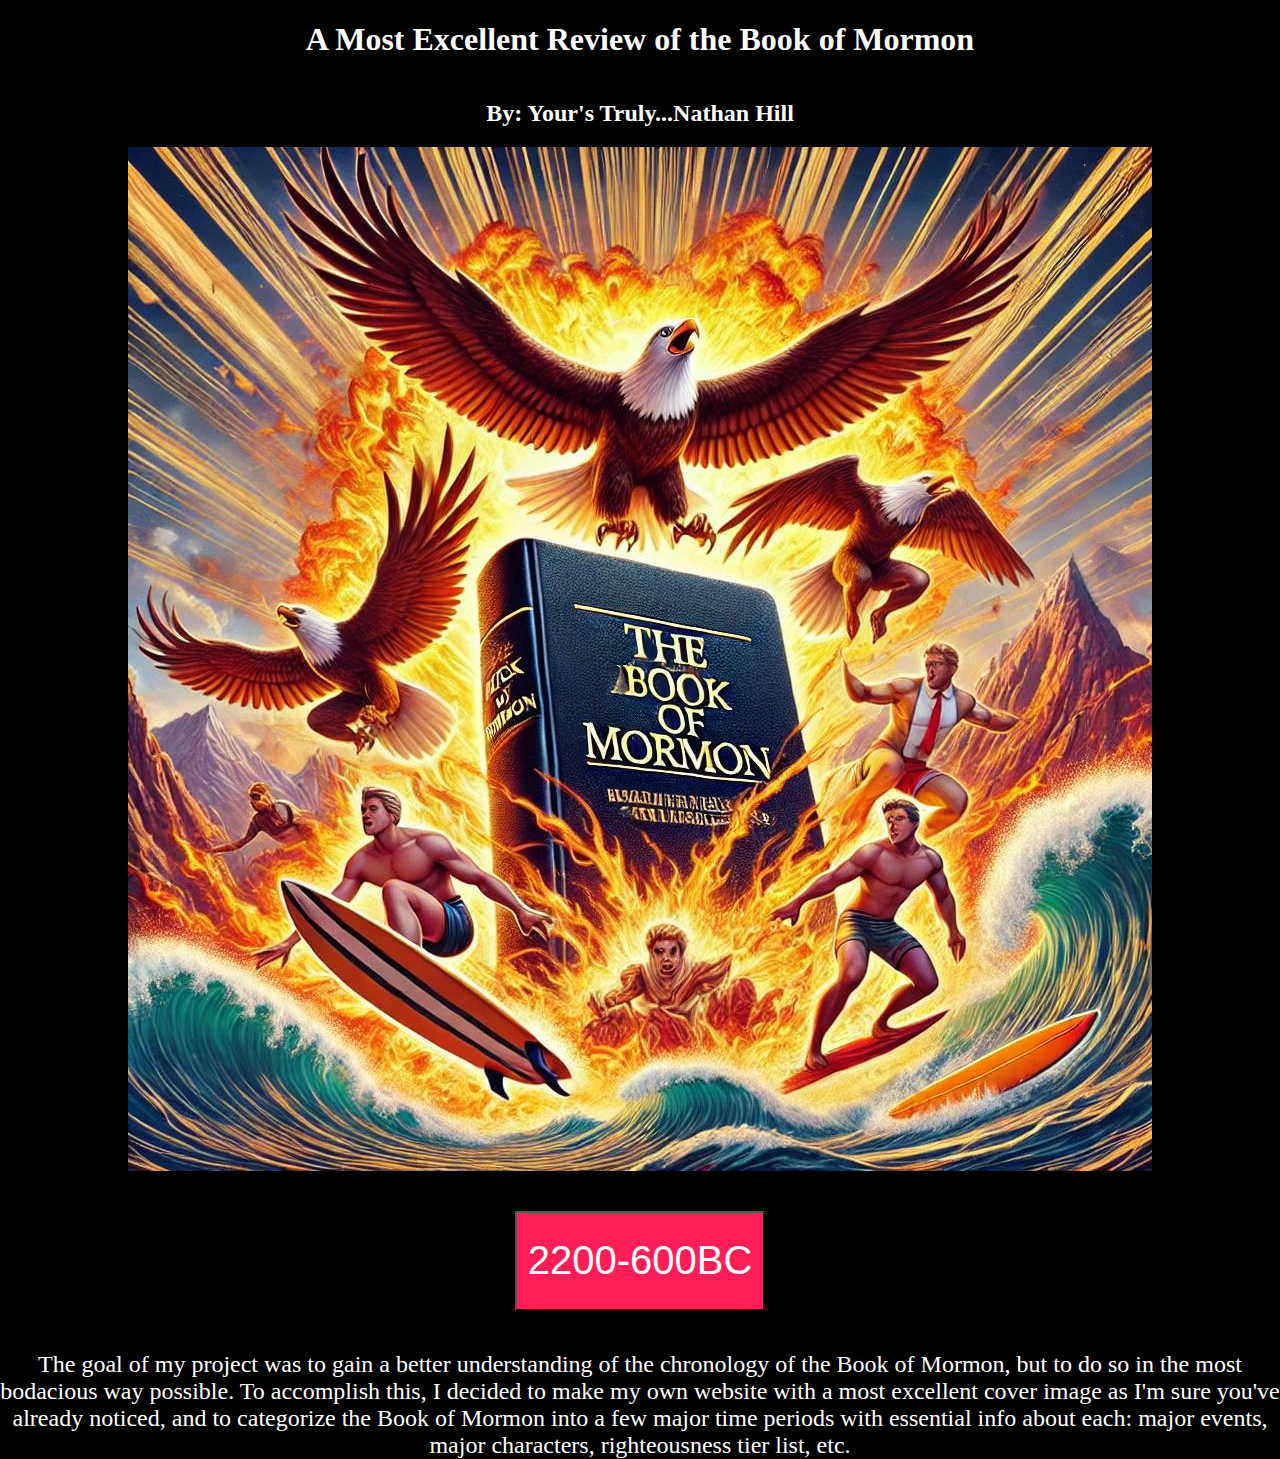
<file: index.html>
<!DOCTYPE html>
<html lang="en">
    <head>
        <meta charset="UTF-8">
        <meta name="viewport" content="width=device-width, initial-scale=1.0">
        <title>Home</title>
        <link rel="stylesheet" href="./styles.css">
        <style type="text/css">
            body { 
              margin-top: 0px;
              margin-right: 0px;
              margin-bottom: 0px;
              margin-left: 0px
            }
        </style>
    </head>

    <body>
        <div class="Background-Page">
            <div class="Title">
                <h1 class="Color-3">A Most Excellent Review of the Book of Mormon</h1>
                <h2 class="Color-3">By: Your's Truly...Nathan Hill</h2>
            </div>
            <div class="Sick-Photo">
                <img src="./imgs/Most_Legendary_Cover_Page.jpeg">
            </div>
            <div class="Button-and-Description">
                <div class="Button">
                    <a href="./Time-Periods/2200-600BC.html">
                        <button class="button">2200-600BC</button>
                    </a>
                </div>
                <div class="Project-Description">
                    <a class="Color-3">The goal of my project was to gain a better understanding of the chronology of the Book of Mormon, but to do so in the most bodacious way possible. To accomplish this, I decided to make my own website with a most excellent cover image as I'm sure you've already noticed, and to categorize the Book of Mormon into a few major time periods with essential info about each: major events, major characters, righteousness tier list, etc.</a>
                </div>
            </div>
        </div>
    </body>
</html>
</file>
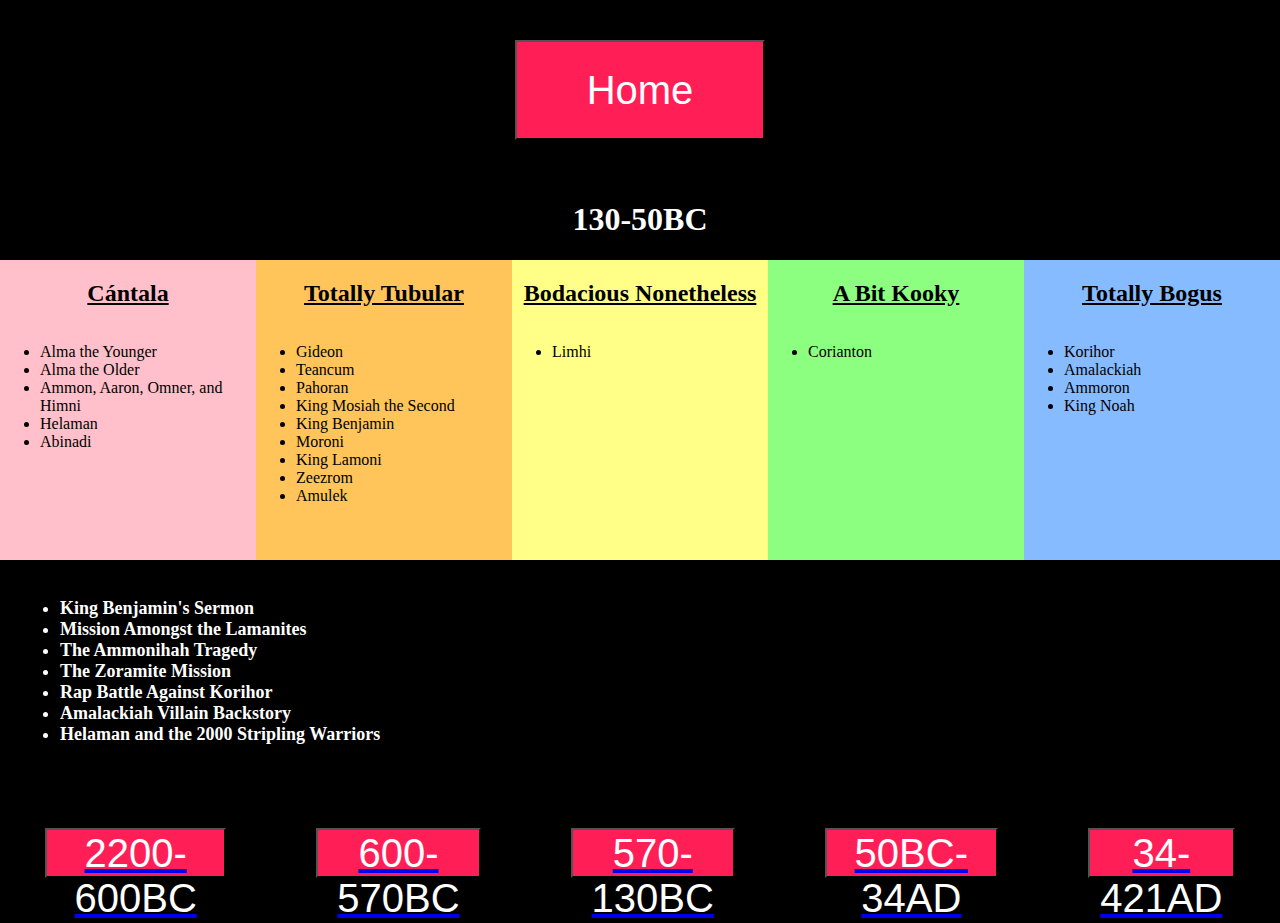
<file: Time-Periods/130-50BC.html>
<!DOCTYPE html>
<html lang="en">
    <head>
        <meta charset="UTF-8">
        <meta name="viewport" content="width=device-width, initial-scale=1.0">
        <Title>130-50BC</Title>
        <link rel="stylesheet" href="../styles.css">
        <style type="text/css">
            body { 
              margin-top: 0px;
              margin-right: 0px;
              margin-bottom: 0px;
              margin-left: 0px
            }
        </style>
    </head>

    <body>
        <div class="Background-Page">
            <div class="Button">
                <a href="../index.html">
                    <button class="button">Home</button>
                </a>
            </div>
            <div class="Title">
                <h1 class="Color-3">130-50BC</h1>
            </div>

            <div class="Tier-List">
                <div class="Tier-List-Box" style="background-color: pink;">
                    <center>
                        <h2 style="text-decoration: underline;">Cántala</h2>
                    </center>
                    <ul>
                        <li>Alma the Younger</li>
                        <li>Alma the Older</li>
                        <li>Ammon, Aaron, Omner, and Himni</li>
                        <li>Helaman</li>
                        <li>Abinadi</li>
                    </ul>
                </div>
                <div class="Tier-List-Box" style="background-color: rgb(255, 197, 90);">
                    <center>
                        <h2 style="text-decoration: underline;">Totally Tubular</h2>
                    </center>
                    <ul>
                        <li>Gideon</li>
                        <li>Teancum</li>
                        <li>Pahoran</li>
                        <li>King Mosiah the Second</li>
                        <li>King Benjamin</li>
                        <li>Moroni</li>
                        <li>King Lamoni</li>
                        <li>Zeezrom</li>
                        <li>Amulek</li>
                    </ul>
                </div>
                <div class="Tier-List-Box" style="background-color: rgb(255, 255, 135);">
                    <center>
                        <h2 style="text-decoration: underline;">Bodacious Nonetheless</h2>
                    </center>
                    <ul>
                        <li>Limhi</li>
                    </ul>
                </div>
                <div class="Tier-List-Box" style="background-color: rgb(140, 255, 129);">
                    <center>
                        <h2 style="text-decoration: underline;">A Bit Kooky</h2>
                    </center>
                    <ul>
                        <li>
                            Corianton
                        </li>
                    </ul>
                </div>
                <div class="Tier-List-Box" style="background-color: rgb(135, 187, 255);">
                    <center>
                        <h2 style="text-decoration: underline;">Totally Bogus</h2>
                    </center>
                    <ul>
                        <li>Korihor</li>
                        <li>Amalackiah</li>
                        <li>Ammoron</li>
                        <li>King Noah</li>
                    </ul>
                </div>
            </div>
            <div class="Characters-Events">
                <!-- <div class="Characters">
                    <ul>
                        <li>
                            B
                        </li>
                    </ul>
                </div> -->
                <div class="Events">
                    <ul style="font-size: large;font-weight: bold">
                        <li>
                            King Benjamin's Sermon
                        </li>
                        <li>
                            Mission Amongst the Lamanites
                        </li>
                        <li>
                            The Ammonihah Tragedy
                        </li>
                        <li>
                            The Zoramite Mission
                        </li>
                        <li>
                            Rap Battle Against Korihor
                        </li>
                        <li>
                            Amalackiah Villain Backstory
                        </li>
                        <li>
                            Helaman and the 2000 Stripling Warriors
                        </li>
                    </ul>
                </div>
            </div>
            <div class="Links">
                <div class="Button">
                    <a href="./2200-600BC.html">
                        <button class="Small-Button">2200-600BC</button>
                    </a>
                </div>
                <div class="Button">
                    <a href="./600-570BC.html">
                        <button class="Small-Button">600-570BC</button>
                    </a>
                </div>
                <div class="Button">
                    <a href="./570-130BC.html">
                        <button class="Small-Button">570-130BC</button>
                    </a>
                </div>
                <div class="Button">
                    <a href="./50BC-34AD.html">
                        <button class="Small-Button">50BC-34AD</button>
                    </a>
                </div>
                <div class="Button">
                    <a href="./34-421AD.html">
                        <button class="Small-Button">34-421AD</button>
                    </a>
                </div>
            </div>
        </div>
    </body>
</html>
</file>
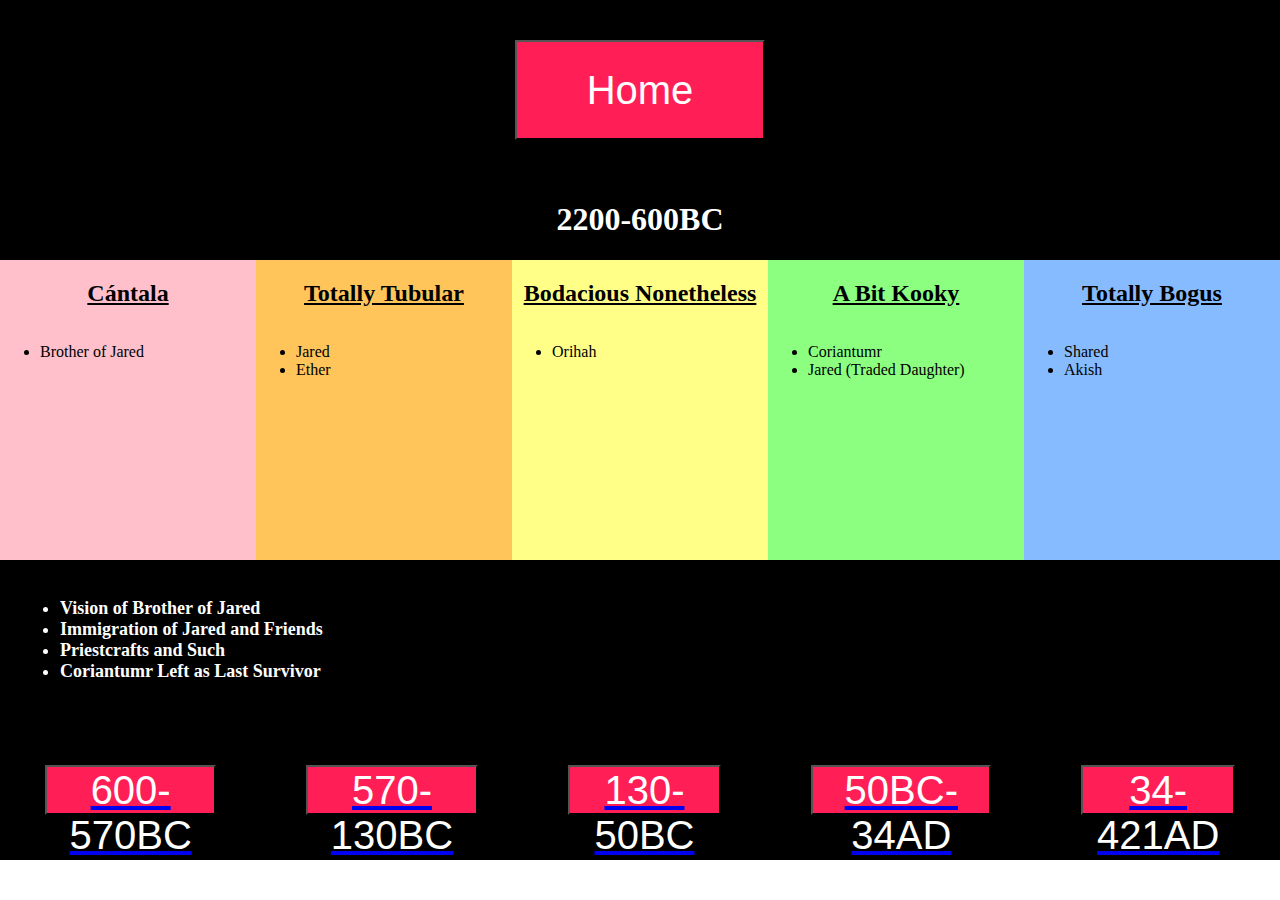
<file: Time-Periods/2200-600BC.html>
<!DOCTYPE html>
<html lang="en">
    <head>
        <meta charset="UTF-8">
        <meta name="viewport" content="width=device-width, initial-scale=1.0">
        <Title>2200-600BC</Title>
        <link rel="stylesheet" href="../styles.css">
        <style type="text/css">
            body { 
              margin-top: 0px;
              margin-right: 0px;
              margin-bottom: 0px;
              margin-left: 0px
            }
        </style>
    </head>

    <body>
        <div class="Background-Page">
            <div class="Button">
                <a href="../index.html">
                    <button class="button">Home</button>
                </a>
            </div>
            <div class="Title">
                <h1 class="Color-3">2200-600BC</h1>
            </div>

            <div class="Tier-List">
                <div class="Tier-List-Box" style="background-color: pink;">
                    <center>
                        <h2 style="text-decoration: underline;">Cántala</h2>
                    </center>
                    <ul>
                        <li>Brother of Jared</li>
                    </ul>
                </div>
                <div class="Tier-List-Box" style="background-color: rgb(255, 197, 90);">
                    <center>
                        <h2 style="text-decoration: underline;">Totally Tubular</h2>
                    </center>
                    <ul>
                        <li>Jared</li>
                        <li>Ether</li>
                    </ul>
                </div>
                <div class="Tier-List-Box" style="background-color: rgb(255, 255, 135);">
                    <center>
                        <h2 style="text-decoration: underline;">Bodacious Nonetheless</h2>
                    </center>
                    <ul>
                        <li>Orihah</li>
                    </ul>
                </div>
                <div class="Tier-List-Box" style="background-color: rgb(140, 255, 129);">
                    <center>
                        <h2 style="text-decoration: underline;">A Bit Kooky</h2>
                    </center>
                    <ul>
                        <li>Coriantumr</li>
                        <li>Jared (Traded Daughter)</li>
                    </ul>
                </div>
                <div class="Tier-List-Box" style="background-color: rgb(135, 187, 255);">
                    <center>
                        <h2 style="text-decoration: underline;">Totally Bogus</h2>
                    </center>
                    <ul>
                        <li>Shared</li>
                        <li>Akish</li>
                    </ul>
                </div>
            </div>
            <div class="Characters-Events">
                <!-- <div class="Characters">
                    <ul>
                        <li>
                            B
                        </li>
                    </ul>
                </div> -->
                <div class="Events">
                    <ul style="font-size: large;font-weight: bold">
                        <li>
                            Vision of Brother of Jared
                        </li>
                        <li>
                            Immigration of Jared and Friends
                        </li>
                        <li>
                            Priestcrafts and Such
                        </li>
                        <li>
                            Coriantumr Left as Last Survivor
                        </li>
                    </ul>
                </div>
            </div>
            <div class="Links">
                <div class="Button">
                    <a href="./600-570BC.html">
                        <button class="Small-Button">600-570BC</button>
                    </a>
                </div>
                <div class="Button">
                    <a href="./570-130BC.html">
                        <button class="Small-Button">570-130BC</button>
                    </a>
                </div>
                <div class="Button">
                    <a href="./130-50BC.html">
                        <button class="Small-Button">130-50BC</button>
                    </a>
                </div>
                <div class="Button">
                    <a href="./50BC-34AD.html">
                        <button class="Small-Button">50BC-34AD</button>
                    </a>
                </div>
                <div class="Button">
                    <a href="./34-421AD.html">
                        <button class="Small-Button">34-421AD</button>
                    </a>
                </div>
            </div>
        </div>
    </body>
</html>
</file>
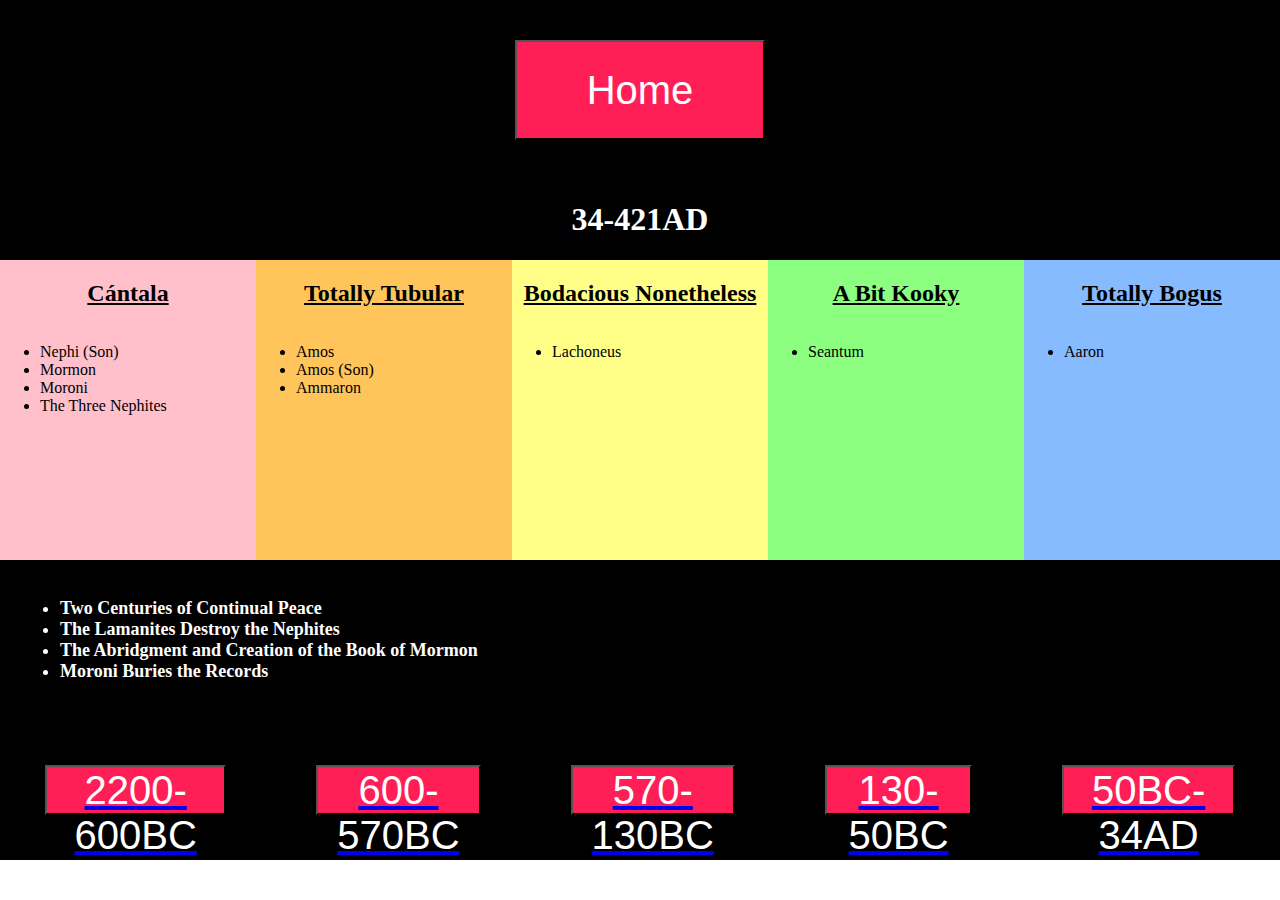
<file: Time-Periods/34-421AD.html>
<!DOCTYPE html>
<html lang="en">
    <head>
        <meta charset="UTF-8">
        <meta name="viewport" content="width=device-width, initial-scale=1.0">
        <Title>34-421AD</Title>
        <link rel="stylesheet" href="../styles.css">
        <style type="text/css">
            body { 
              margin-top: 0px;
              margin-right: 0px;
              margin-bottom: 0px;
              margin-left: 0px
            }
        </style>
    </head>

    <body>
        <div class="Background-Page">
            <div class="Button">
                <a href="../index.html">
                    <button class="button">Home</button>
                </a>
            </div>
            <div class="Title">
                <h1 class="Color-3">34-421AD</h1>
            </div>

            <div class="Tier-List">
                <div class="Tier-List-Box" style="background-color: pink;">
                    <center>
                        <h2 style="text-decoration: underline;">Cántala</h2>
                    </center>
                    <ul>
                        <li>Nephi (Son)</li>
                        <li>Mormon</li>
                        <li>Moroni</li>
                        <li>The Three Nephites</li>
                    </ul>
                </div>
                <div class="Tier-List-Box" style="background-color: rgb(255, 197, 90);">
                    <center>
                        <h2 style="text-decoration: underline;">Totally Tubular</h2>
                    </center>
                    <ul>
                        <li>Amos</li>
                        <li>Amos (Son)</li>
                        <li>Ammaron</li>
                    </ul>
                </div>
                <div class="Tier-List-Box" style="background-color: rgb(255, 255, 135);">
                    <center>
                        <h2 style="text-decoration: underline;">Bodacious Nonetheless</h2>
                    </center>
                    <ul>
                        <li>Lachoneus</li>
                    </ul>
                </div>
                <div class="Tier-List-Box" style="background-color: rgb(140, 255, 129);">
                    <center>
                        <h2 style="text-decoration: underline;">A Bit Kooky</h2>
                    </center>
                    <ul>
                        <li>
                            Seantum
                        </li>
                    </ul>
                </div>
                <div class="Tier-List-Box" style="background-color: rgb(135, 187, 255);">
                    <center>
                        <h2 style="text-decoration: underline;">Totally Bogus</h2>
                    </center>
                    <ul>
                        <li>Aaron</li>
                    </ul>
                </div>
            </div>
            <div class="Characters-Events">
                <!-- <div class="Characters">
                    <ul>
                        <li>
                            B
                        </li>
                    </ul>
                </div> -->
                <div class="Events">
                    <ul style="font-size: large;font-weight: bold">
                        <li>
                            Two Centuries of Continual Peace
                        </li>
                        <li>
                            The Lamanites Destroy the Nephites
                        </li>
                        <li>
                            The Abridgment and Creation of the Book of Mormon
                        </li>
                        <li>
                            Moroni Buries the Records
                        </li>
                    </ul>
                </div>
            </div>
            <div class="Links">
                <div class="Button">
                    <a href="./2200-600BC.html">
                        <button class="Small-Button">2200-600BC</button>
                    </a>
                </div>
                <div class="Button">
                    <a href="./600-570BC.html">
                        <button class="Small-Button">600-570BC</button>
                    </a>
                </div>
                <div class="Button">
                    <a href="./570-130BC.html">
                        <button class="Small-Button">570-130BC</button>
                    </a>
                </div>
                <div class="Button">
                    <a href="./130-50BC.html">
                        <button class="Small-Button">130-50BC</button>
                    </a>
                </div>
                <div class="Button">
                    <a href="./50BC-34AD.html">
                        <button class="Small-Button">50BC-34AD</button>
                    </a>
                </div>
            </div>
        </div>
    </body>
</html>
</file>
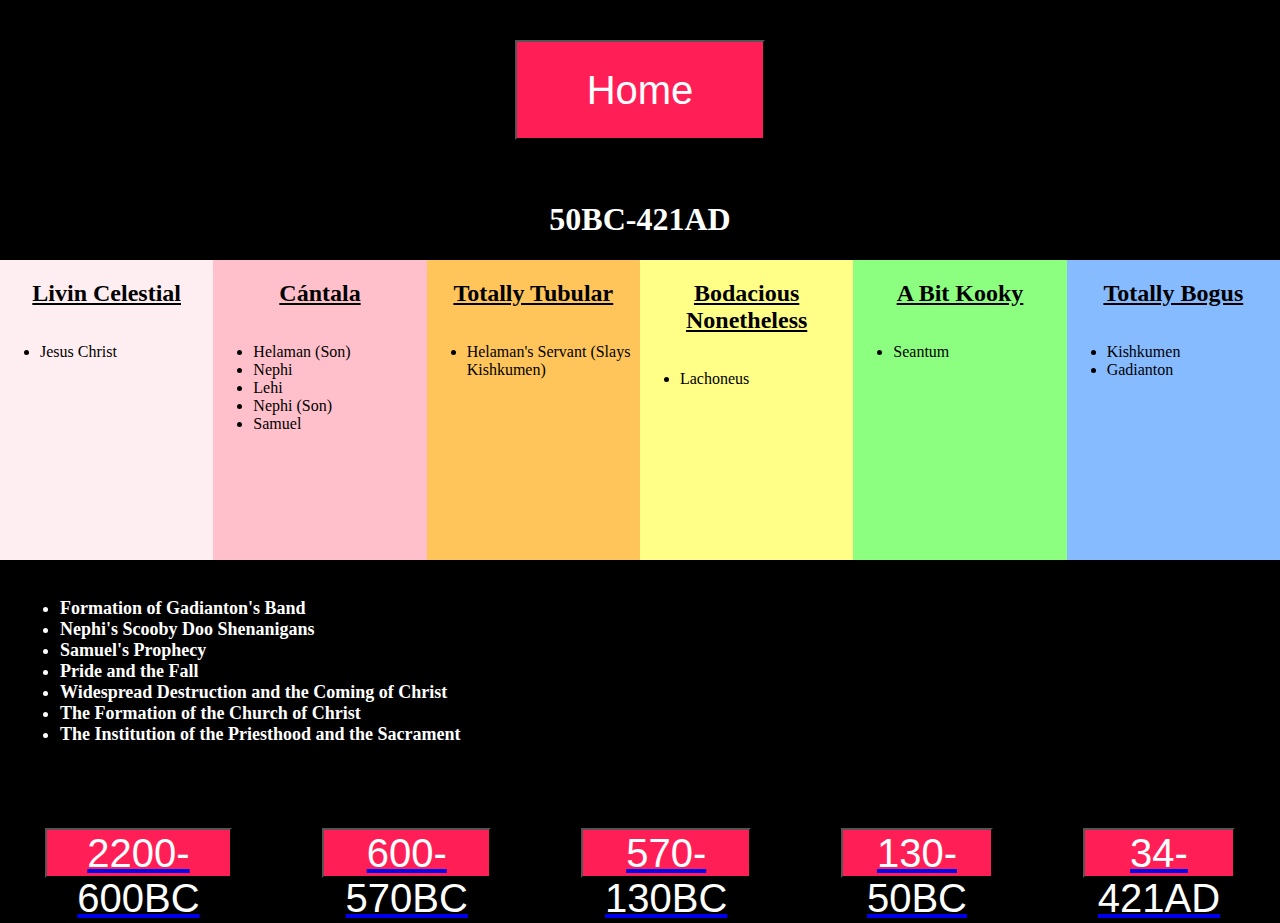
<file: Time-Periods/50BC-34AD.html>
<!DOCTYPE html>
<html lang="en">
    <head>
        <meta charset="UTF-8">
        <meta name="viewport" content="width=device-width, initial-scale=1.0">
        <Title>50BC-421AD</Title>
        <link rel="stylesheet" href="../styles.css">
        <style type="text/css">
            body { 
              margin-top: 0px;
              margin-right: 0px;
              margin-bottom: 0px;
              margin-left: 0px
            }
        </style>
    </head>

    <body>
        <div class="Background-Page">
            <div class="Button">
                <a href="../index.html">
                    <button class="button">Home</button>
                </a>
            </div>
            <div class="Title">
                <h1 class="Color-3">50BC-421AD</h1>
            </div>

            <div class="Tier-List">
                <div class="Tier-List-Box" style="background-color: rgb(255, 238, 241);">
                    <center>
                        <h2 style="text-decoration: underline;">Livin Celestial</h2>
                    </center>
                    <ul>
                        <li>Jesus Christ</li>
                    </ul>
                </div>
                <div class="Tier-List-Box" style="background-color: pink;">
                    <center>
                        <h2 style="text-decoration: underline;">Cántala</h2>
                    </center>
                    <ul>
                        <li>Helaman (Son)</li>
                        <li>Nephi</li>
                        <li>Lehi</li>
                        <li>Nephi (Son)</li>
                        <li>Samuel</li>
                    </ul>
                </div>
                <div class="Tier-List-Box" style="background-color: rgb(255, 197, 90);">
                    <center>
                        <h2 style="text-decoration: underline;">Totally Tubular</h2>
                    </center>
                    <ul>
                        <li>Helaman's Servant (Slays Kishkumen)</li>
                    </ul>
                </div>
                <div class="Tier-List-Box" style="background-color: rgb(255, 255, 135);">
                    <center>
                        <h2 style="text-decoration: underline;">Bodacious Nonetheless</h2>
                    </center>
                    <ul>
                        <li>Lachoneus</li>
                    </ul>
                </div>
                <div class="Tier-List-Box" style="background-color: rgb(140, 255, 129);">
                    <center>
                        <h2 style="text-decoration: underline;">A Bit Kooky</h2>
                    </center>
                    <ul>
                        <li>
                            Seantum
                        </li>
                    </ul>
                </div>
                <div class="Tier-List-Box" style="background-color: rgb(135, 187, 255);">
                    <center>
                        <h2 style="text-decoration: underline;">Totally Bogus</h2>
                    </center>
                    <ul>
                        <li>Kishkumen</li>
                        <li>Gadianton</li>
                    </ul>
                </div>
            </div>
            <div class="Characters-Events">
                <!-- <div class="Characters">
                    <ul>
                        <li>
                            B
                        </li>
                    </ul>
                </div> -->
                <div class="Events">
                    <ul style="font-size: large;font-weight: bold">
                        <li>
                            Formation of Gadianton's Band
                        </li>
                        <li>
                            Nephi's Scooby Doo Shenanigans
                        </li>
                        <li>
                            Samuel's Prophecy
                        </li>
                        <li>
                            Pride and the Fall
                        </li>
                        <li>
                            Widespread Destruction and the Coming of Christ
                        </li>
                        <li>
                            The Formation of the Church of Christ
                        </li>
                        <li>
                            The Institution of the Priesthood and the Sacrament
                        </li>
                    </ul>
                </div>
            </div>
            <div class="Links">
                <div class="Button">
                    <a href="./2200-600BC.html">
                        <button class="Small-Button">2200-600BC</button>
                    </a>
                </div>
                <div class="Button">
                    <a href="./600-570BC.html">
                        <button class="Small-Button">600-570BC</button>
                    </a>
                </div>
                <div class="Button">
                    <a href="./570-130BC.html">
                        <button class="Small-Button">570-130BC</button>
                    </a>
                </div>
                <div class="Button">
                    <a href="./130-50BC.html">
                        <button class="Small-Button">130-50BC</button>
                    </a>
                </div>
                <div class="Button">
                    <a href="./34-421AD.html">
                        <button class="Small-Button">34-421AD</button>
                    </a>
                </div>
            </div>
        </div>
    </body>
</html>
</file>
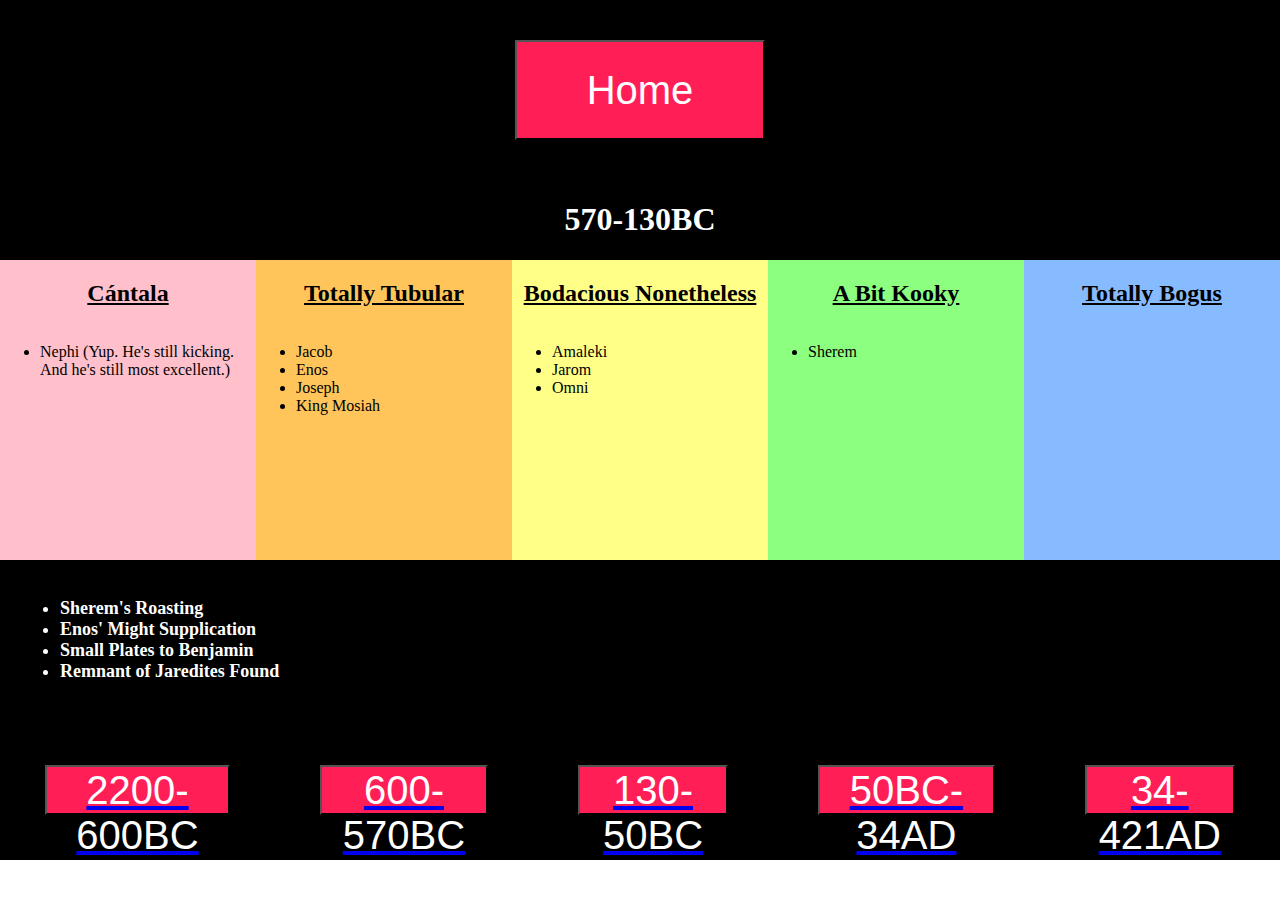
<file: Time-Periods/570-130BC.html>
<!DOCTYPE html>
<html lang="en">
    <head>
        <meta charset="UTF-8">
        <meta name="viewport" content="width=device-width, initial-scale=1.0">
        <Title>570-130BC</Title>
        <link rel="stylesheet" href="../styles.css">
        <style type="text/css">
            body { 
              margin-top: 0px;
              margin-right: 0px;
              margin-bottom: 0px;
              margin-left: 0px
            }
        </style>
    </head>

    <body>
        <div class="Background-Page">
            <div class="Button">
                <a href="../index.html">
                    <button class="button">Home</button>
                </a>
            </div>
            <div class="Title">
                <h1 class="Color-3">570-130BC</h1>
            </div>

            <div class="Tier-List">
                <div class="Tier-List-Box" style="background-color: pink;">
                    <center>
                        <h2 style="text-decoration: underline;">Cántala</h2>
                    </center>
                    <ul>
                        <li>Nephi (Yup. He's still kicking. And he's still most excellent.)</li>
                    </ul>
                </div>
                <div class="Tier-List-Box" style="background-color: rgb(255, 197, 90);">
                    <center>
                        <h2 style="text-decoration: underline;">Totally Tubular</h2>
                    </center>
                    <ul>
                        <li>Jacob</li>
                        <li>Enos</li>
                        <li>Joseph</li>
                        <li>King Mosiah</li>
                    </ul>
                </div>
                <div class="Tier-List-Box" style="background-color: rgb(255, 255, 135);">
                    <center>
                        <h2 style="text-decoration: underline;">Bodacious Nonetheless</h2>
                    </center>
                    <ul>
                        <li>Amaleki</li>
                        <li>Jarom</li>
                        <li>Omni</li>
                    </ul>
                </div>
                <div class="Tier-List-Box" style="background-color: rgb(140, 255, 129);">
                    <center>
                        <h2 style="text-decoration: underline;">A Bit Kooky</h2>
                    </center>
                    <ul>
                        <li>Sherem</li>
                    </ul>
                </div>
                <div class="Tier-List-Box" style="background-color: rgb(135, 187, 255);">
                    <center>
                        <h2 style="text-decoration: underline;">Totally Bogus</h2>
                    </center>
                    <ul>
                    </ul>
                </div>
            </div>
            <div class="Characters-Events">
                <!-- <div class="Characters">
                    <ul>
                        <li>
                            B
                        </li>
                    </ul>
                </div> -->
                <div class="Events">
                    <ul style="font-size: large;font-weight: bold">
                        <li>
                            Sherem's Roasting
                        </li>
                        <li>
                            Enos' Might Supplication
                        </li>
                        <li>
                            Small Plates to Benjamin
                        </li>
                        <li>
                            Remnant of Jaredites Found
                        </li>
                    </ul>
                </div>
            </div>
            <div class="Links">
                <div class="Button">
                    <a href="./2200-600BC.html">
                        <button class="Small-Button">2200-600BC</button>
                    </a>
                </div>
                <div class="Button">
                    <a href="./600-570BC.html">
                        <button class="Small-Button">600-570BC</button>
                    </a>
                </div>
                <div class="Button">
                    <a href="./130-50BC.html">
                        <button class="Small-Button">130-50BC</button>
                    </a>
                </div>
                <div class="Button">
                    <a href="./50BC-34AD.html">
                        <button class="Small-Button">50BC-34AD</button>
                    </a>
                </div>
                <div class="Button">
                    <a href="./34-421AD.html">
                        <button class="Small-Button">34-421AD</button>
                    </a>
                </div>
            </div>
        </div>
    </body>
</html>
</file>
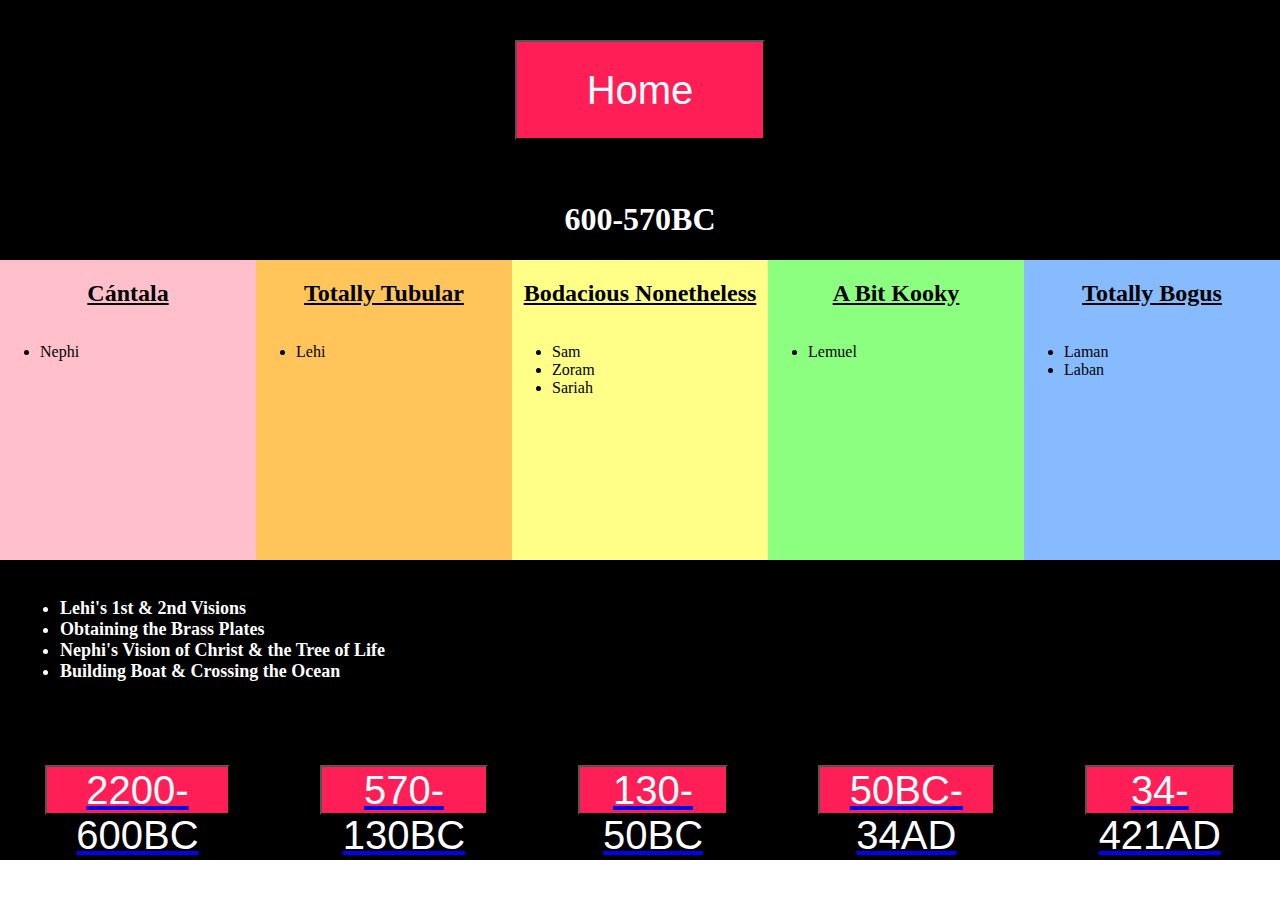
<file: Time-Periods/600-570BC.html>
<!DOCTYPE html>
<html lang="en">
    <head>
        <meta charset="UTF-8">
        <meta name="viewport" content="width=device-width, initial-scale=1.0">
        <Title>600-570BC</Title>
        <link rel="stylesheet" href="../styles.css">
        <style type="text/css">
            body { 
              margin-top: 0px;
              margin-right: 0px;
              margin-bottom: 0px;
              margin-left: 0px
            }
        </style>
    </head>

    <body>
        <div class="Background-Page">
            <div class="Button">
                <a href="../index.html">
                    <button class="button">Home</button>
                </a>
            </div>
            <div class="Title">
                <h1 class="Color-3">600-570BC</h1>
            </div>

            <div class="Tier-List">
                <div class="Tier-List-Box" style="background-color: pink;">
                    <center>
                        <h2 style="text-decoration: underline;">Cántala</h2>
                    </center>
                    <ul>
                        <li>Nephi</li>
                    </ul>
                </div>
                <div class="Tier-List-Box" style="background-color: rgb(255, 197, 90);">
                    <center>
                        <h2 style="text-decoration: underline;">Totally Tubular</h2>
                    </center>
                    <ul>
                        <li>Lehi</li>
                    </ul>
                </div>
                <div class="Tier-List-Box" style="background-color: rgb(255, 255, 135);">
                    <center>
                        <h2 style="text-decoration: underline;">Bodacious Nonetheless</h2>
                    </center>
                    <ul>
                        <li>Sam</li>
                        <li>Zoram</li>
                        <li>Sariah</li>
                    </ul>
                </div>
                <div class="Tier-List-Box" style="background-color: rgb(140, 255, 129);">
                    <center>
                        <h2 style="text-decoration: underline;">A Bit Kooky</h2>
                    </center>
                    <ul>
                        <li>Lemuel</li>
                    </ul>
                </div>
                <div class="Tier-List-Box" style="background-color: rgb(135, 187, 255);">
                    <center>
                        <h2 style="text-decoration: underline;">Totally Bogus</h2>
                    </center>
                    <ul>
                        <li>Laman</li>
                        <li>Laban</li>
                    </ul>
                </div>
            </div>
            <div class="Characters-Events">
                <!-- <div class="Characters">
                    <ul>
                        <li>
                            B
                        </li>
                    </ul>
                </div> -->
                <div class="Events">
                    <ul style="font-size: large;font-weight: bold">
                        <li>
                            Lehi's 1st & 2nd Visions
                        </li>
                        <li>
                            Obtaining the Brass Plates
                        </li>
                        <li>
                            Nephi's Vision of Christ & the Tree of Life
                        </li>
                        <li>
                            Building Boat & Crossing the Ocean
                        </li>
                    </ul>
                </div>
            </div>
            <div class="Links">
                <div class="Button">
                    <a href="./2200-600BC.html">
                        <button class="Small-Button">2200-600BC</button>
                    </a>
                </div>
                <div class="Button">
                    <a href="./570-130BC.html">
                        <button class="Small-Button">570-130BC</button>
                    </a>
                </div>
                <div class="Button">
                    <a href="./130-50BC.html">
                        <button class="Small-Button">130-50BC</button>
                    </a>
                </div>
                <div class="Button">
                    <a href="./50BC-34AD.html">
                        <button class="Small-Button">50BC-34AD</button>
                    </a>
                </div>
                <div class="Button">
                    <a href="./34-421AD.html">
                        <button class="Small-Button">34-421AD</button>
                    </a>
                </div>
            </div>
        </div>
    </body>
</html>
</file>
<file: styles.css>
.Background-Page {
    background-color: black;
    display: flex;
    flex-direction: column;
    justify-content: center;
}

.Title {
    display: flex;
    flex-direction: column;
    justify-content: center;
    text-align: center;
}

.Sick-Photo {
    display: flex;
    flex-direction: row;
    justify-content: center;
}

.Button-and-Description {
    display: flex;
    flex-direction: column;
    justify-content: center;
}

.Button {
    display: flex;
    flex-direction: row;
    justify-content: center;
    margin: 40px;
}

.button {
    width: 250px;
    height: 100px;
    color: white;
    font-size: 40px;
    background-color:#FF1E56;
    text-align: center;
}

.Project-Description {
    display: flex;
    flex-direction: column;
    justify-content: center;
    font-size: x-large;
    text-align: center;
}

.Tier-List {
    display: flex;
    flex: 1;
    flex-direction: row;
}

.Tier-List-Box {
    display: flex;
    flex: 1;
    flex-direction: column;
    height: 300px;
}

.Characters-Events {
    display: flex;
    flex: 1;
    flex-direction: row;
    justify-content: center;
}

.Characters {
    display: flex;
    flex-direction: column;
    background-color: rgb(170, 170, 170);
    flex: 1;
    margin: 20px;
}

.Events {
    display: flex;
    flex-direction: column;
    color: white;
    flex: 1;
    margin: 20px;
}

.Links {
    display: flex;
    flex: 1;
    flex-direction: row;
    justify-content: center;
}

.Small-Button {
    display: flex;
    flex: 1;
    height: 50px;
    margin: 5px;
    color: white;
    font-size: 40px;
    background-color: #FF1E56;
    text-align: center;
}


.Color-1 {
    color: black;
}

.Color-2 {
    color: #FF1E56;
}

.Color-3 {
    color: white;
}

.Color-4 {
    color: #FFAC41;
}

.Color-5 {
    color: #323232;
}
</file>
